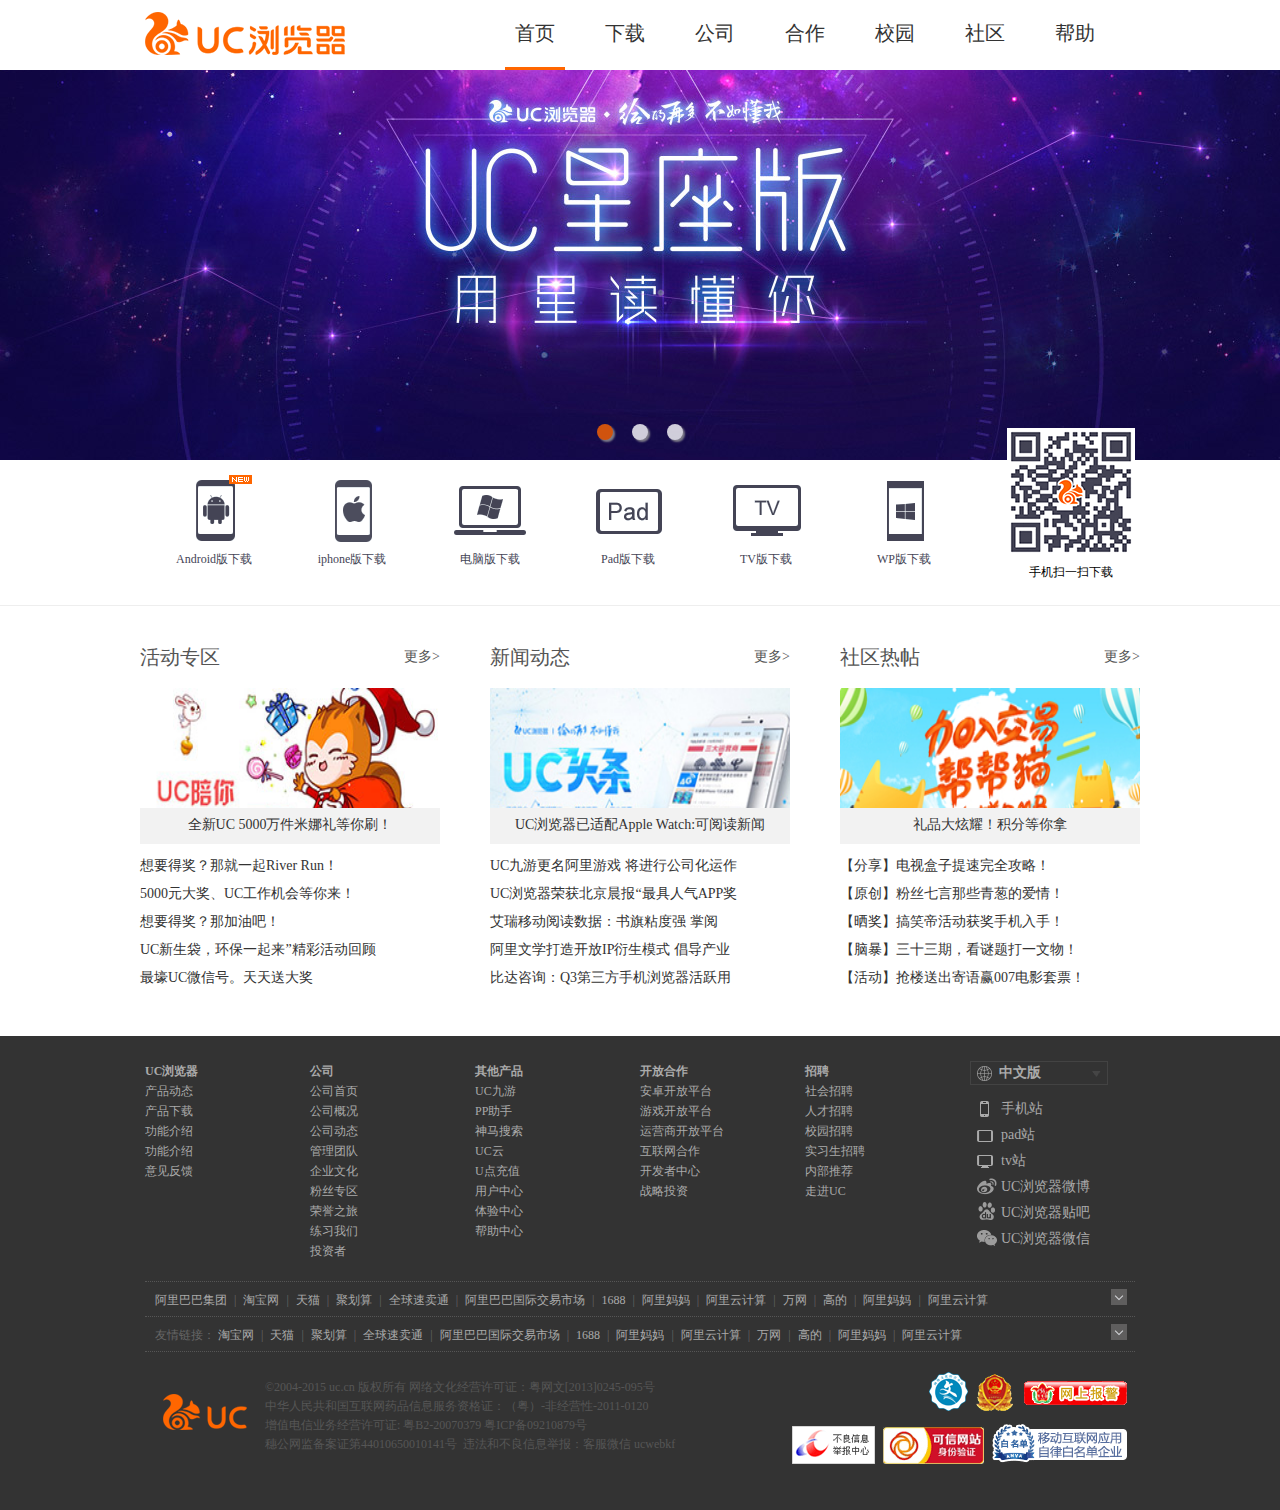
<file: index.html>
<!DOCTYPE html>
<html lang="en">
<head>
	<meta charset="UTF-8">
    <link rel="icon" type="" href="icon.ico">
	<title>UC浏览器官网_UC浏览器电脑版_手机浏览器下载_手机/PC浏览器首选</title>
	<link rel="stylesheet" href="style/css.css">
    <script type="text/javascript" src="js/DD_belatedPNG_0.0.8a.js"></script>
</head>
<body>
	<div id="top">
		<h1 id="logo">
			<img src="image/uclogo.png" height="43" width="200" alt="">
		</h1>
		<ul id="nav">
			<li class="active">
                <!-- <a href="#">首页</a> -->
            </li>
			<li class="aLi">
                <!-- <a href="#">下载</a> -->
                <ul class="indor">
                   <!--  <li><a href="#">手机浏览器</a></li>
                    <li><a href="#">电脑浏览器</a></li>
                    <li><a href="#">TV浏览器</a></li>
                    <li><a href="#">android浏览器</a></li> -->
                </ul>
            </li>
			<li class="aLi">
                <!-- <a href="#" class="aLi">公司</a> -->
                <ul class="indor">
                    <!-- <li><a href="#">公司介绍</a></li>
                    <li><a href="#">公司动态</a></li>
                    <li><a href="#">管理团队</a></li>
                    <li><a href="#">企业文化</a></li>
                    <li><a href="#">粉丝专区</a></li>
                    <li><a href="#">联系我们</a></li> -->
                </ul>
            </li>
			<li class="aLi">
               <!--  <a href="#" class="aLi">合作</a> -->
                <ul class="indor">
                   <!--  <li><a href="#">广告合作</a></li>
                    <li><a href="#">媒体合作</a></li>
                    <li><a href="#">运营商合作</a></li>
                    <li><a href="#">终端商合作</a></li>
                    <li><a href="#">互联网合作</a></li>
                    <li><a href="#">开发者中心</a></li>
                    <li><a href="#">安卓开放平台</a></li>
                    <li><a href="#">游戏开放平台</a></li> -->
                </ul>
            </li>
			<li>
                <!-- <a href="#">校园</a> -->
            </li>
			<li>
               <!--  <a href="#">社区</a> -->
            </li>
			<li>
               <!--  <a href="#">帮助</a> -->
            </li>
		</ul>
	</div><!--top结束-->
	<div class="bar">
		<ul class="barBox" id="barBox">
			<li class="bar1"></li>
			<li class="bar2"></li>
			<li class="bar3"></li>
		</ul>
		<div class="dot" id="dot">
            <span class="active"></span>
            <span class=""></span>
			<span class=""></span>
		</div>
	</div>
    <!--bar结束-->
    <div class="download">
        <div class="plat">
            <ul class="download_list" id="download">
                <li>
                    <a href="javascript:;" class="plat-android">
                        <div class="pico"></div>
                        <div class="ptext">Android版下载</div>
                        <div class="down">立即下载</div>
                        <div class="updata">2016-02-19更新</div>
                        <div class="round"></div>
                        <div class="ico-new" style="display:block;"></div>
                    </a>
                </li>
                <li>
                    <a href="#"class="plat-iphone">
                        <div class="pico"></div>
                        <div class="ptext">iphone版下载</div>
                        <div class="down">立即下载</div>
                        <div class="updata">2016-02-19更新</div>
                        <div class="round"></div>
                        <div class="ico-new"></div>
                    </a>
                </li>
                <li>
                    <a href="#"class="plat-computer">
                        <div class="pico"></div>
                        <div class="ptext">电脑版下载</div>
                        <div class="down">立即下载</div>
                        <div class="updata">2016-02-19更新</div>
                        <div class="round"></div>
                        <div class="ico-new"></div>
                    </a>
                </li>
                <li>
                    <a href="#"class="plat-pad">
                        <div class="pico">
                            <div class="sBox">
                                <span class="a0">iPad版下载</span>
                                <span class="a1">aPad版下载</span>
                            </div>
                        </div>
                        <div class="ptext">Pad版下载</div>
                        <div class="down">立即下载</div>
                        <div class="updata">2016-02-19更新</div>
                        <div class="round"></div>
                        <div class="ico-new"></div>
                    </a>
                </li>
                <li>
                     <a href="#"class="plat-tv">
                        <div class="pico"></div>
                        <div class="ptext">TV版下载</div>
                        <div class="down">立即下载</div>
                        <div class="updata">2016-02-19更新</div>
                        <div class="round"></div>
                        <div class="ico-new"></div>
                    </a>
                </li>
                <li>
                    <a href="#"class="plat-wp">
                        <div class="pico"></div>
                        <div class="ptext">WP版下载</div>
                        <div class="down">立即下载</div>
                        <div class="updata">2016-02-19更新</div>
                        <div class="round"></div>
                        <div class="ico-new"></div>
                    </a>
                </li>
            </ul>
            <div class="code">
                <img src="image/twocode.png"><br>
                手机扫一扫下载
            </div>
        </div>
    	<!--download_list结束-->
    </div><!--download结束-->
    <div class="new">
    	<div class="action">
        	<h2>活动专区<span><a href="#">更多></a></span></h2>
            <div class="new_pic">
            	<a href="#"><img src="image/new1.jpg"></a>
                <h3><a href="#">全新UC 5000万件米娜礼等你刷！</a></h3>
                <div class="new_bg"></div>
            </div>
        	<ul class="oNewP">
            	<!-- <a href="#"></a>
                <a href="#"></a>
                <a href="#"></a>
                <a href="#"></a>
                <a href="#"></a> -->
            </ul>
        </div>
        <div class="action space">
        	<h2>新闻动态<span><a href="#">更多></a></span></h2>
            <div class="new_pic">
            	<a href="#"><img src="image/new2.jpg" ></a>
                <h3><a href="#">UC浏览器已适配Apple Watch:可阅读新闻</a></h3>
                <div class="new_bg"></div>
            </div>
        	<ul class="oNewP">
                <!-- <li>
                    <a href="#"></a>
                </li>
                <li>
                    <a href="#"></a>
                </li>
                <li>
                    <a href="#"></a>
                </li>
                <li>
                    <a href="#"></a>
                </li>
                <li>
                    <a href="#"></a>
                </li> -->
            </ul>
        </div>
        <div class="action">
        	<h2>社区热帖<span><a href="#">更多></a></span></h2>
            <div class="new_pic">
            	<a href="#"><img src="image/new3.jpg" alt=""></a>
                <h3><a href="#">礼品大炫耀！积分等你拿</a></h3>
                <div class="new_bg"></div>
            </div>
        	<ul class="oNewP">
            	<!-- <a href="#"></a>
                <a href="#"></a>
                <a href="#"></a>
                <a href="#"></a>
                <a href="#"></a> -->
            </ul>
        </div>
    </div><!--new结束-->
    <div class="fbg">
        <div class="foot">
        	<div class="foot_list clear" id="foot_list">
            	<dl class="sitemap">
                	<dt><a href="#">UC浏览器</a></dt>
                    <dd>
                        <p><a href="#">产品动态</a></p>
                        <p><a href="#">产品下载</a></p>
                        <p><a href="#">功能介绍</a></p>
                        <p><a href="#">功能介绍</a></p>
                        <p><a href="#">意见反馈</a></p>
                    </dd>
                </dl >
                <dl class="sitemap">
                	<dt><a href="#">公司</a></dt>
                    <dd>
                        <p><a href="#">公司首页</a></p>
                        <p><a href="#">公司概况</a></p>
                        <p><a href="#">公司动态</a></p>
                        <p><a href="#">管理团队</a></p>
                        <p><a href="#">企业文化</a></p>
                        <p><a href="#">粉丝专区</a></p>
                        <p><a href="#">荣誉之旅</a></p>
                        <p><a href="#">练习我们</a></p>
                        <p><a href="#">投资者</a></p>
                    </dd>
                </dl>
                <dl class="sitemap">
                	<dt><a href="#">其他产品</a></dt>
                    <dd>
                        <p><a href="#">UC九游</a></p>
                        <p><a href="#">PP助手</a></p>
                        <p><a href="#">神马搜索</a></p>
                        <p><a href="#">UC云</a></p>
                        <p><a href="#">U点充值</a></p>
                        <p><a href="#">用户中心</a></p>
                        <p><a href="#">体验中心</a></p>
                        <p><a href="#">帮助中心</a></p>
                    </dd>
                </dl>
                <dl class="sitemap">
                	<dt><a href="#">开放合作</a></dt>
                    <dd>
                        <p><a href="#">安卓开放平台</a></p>
                        <p><a href="#">游戏开放平台</a></p>
                        <p><a href="#">运营商开放平台</a></p>
                        <p><a href="#">互联网合作</a></p>
                        <p><a href="#">开发者中心</a></p>
                        <p><a href="#">战略投资</a></p>
                    </dd>
                </dl>
                <dl class="sitemap">
                    <dt><a href="#">招聘</a></dt>
                    <dd>
                        <p><a href="#">社会招聘</a></p>
                        <p><a href="#">人才招聘</a></p>
                        <p><a href="#">校园招聘</a></p>
                        <p><a href="#">实习生招聘</a></p>
                        <p><a href="#">内部推荐</a></p>
                        <p><a href="#">走进UC</a></p>
                    </dd>
                </dl>
                <dl class="sitemap">
                	<dt class="language">
                        <div class="lan-cur" id="lan-cur">
                            <em></em>
                            <span>中文版</span>
                        </div>
                        <div class="list-lan" id="list-lan">
                            <a href="#">English</a>
                            <a href="#">Русский</a>
                            <a href="#">Tiếng Việt</a>
                            <a href="#">Bahasa Indonesia</a>
                            <a href="#">Português</a>
                            <a href="#">Español</a>
                            <a href="#">বাংলা</a>
                            <a href="#">العربية</a>
                            <a href="#">اردو</a>
                            <a href="#">ภาษาไทย</a>
                            <a href="#">中文</a>
                            <span class="lan-arrow"></span>
                        </div>
                    </dt>
                    <dd class="other">
                        <div class="list-site">
                            <a href="#" class="ico-iphone"><span></span>手机站</a>
                        </div>
                        <div class="list-site">
                            <a href="#" class="ico-ipad"><span></span>pad站</a>
                        </div>
                        <div class="list-site">
                            <a href="#" class="ico-tv"><span></span>tv站</a>
                        </div>
                        <div class="list-site">
                            <a href="#" class="ico-weibo"><span></span>UC浏览器微博</a>
                        </div>
                        <div class="list-site">
                            <a href="#" class="ico-baidu"><span></span>UC浏览器贴吧</a>
                        </div>
                        <div class="list-site" >
                            <a href="#" class="ico-weixin" id="icoWei"><span></span>UC浏览器微信</a>
                            <div class="code-weixin" id="weiBox" >
                                <ul>
                                    <li>
                                        <img src="image/twocode_wxkf.png">
                                        <br>UC服务中心：ucwebkf
                                    </li>
                                    <li>
                                        <img src="image/twocode_wxoffice.png">
                                        <br>订阅号：UCofficial
                                    </li>
                                    <em></em>
                                </ul>
                            </div>
                        </div>
                    </dd>
                </dl>
            </div><!--footlist结束-->
            <div class="gLink" id="gLink">
                <!-- 右侧的交互按钮 -->
                <div class="btn_link" ></div>
                <div class="links">
                	<a href="#">阿里巴巴集团</a>|<a href="#">淘宝网</a>|<a href="#">天猫</a>|<a href="#">聚划算</a>|<a href="#">全球速卖通</a>|<a href="#">阿里巴巴国际交易市场</a>|<a href="#">1688</a>|<a href="#">阿里妈妈</a>|<a href="#">阿里云计算</a>|<a href="#">万网</a>|<a href="#">高的</a>|<a href="#">阿里妈妈</a>|<a href="#">阿里云计算</a> 
                </div>
                <div class="linksmore">
                    <a href="#">UC</a>|<a href="#">友盟</a>|<a href="#">虾米</a>|<a href="#">聚划算</a>|<a href="#">全球速卖通</a>|<a href="#">阿里巴巴国际交易市场</a>|<a href="#">1688</a>|<a href="#">阿里妈妈</a> 
                </div>
            </div>
            <div class="flink" id="fLink">
                <div class="btn_link" ></div>
                <div class="links">
                    友情链接：
                    <a href="#">淘宝网</a>|<a href="#">天猫</a>|<a href="#">聚划算</a>|<a href="#">全球速卖通</a>|<a href="#">阿里巴巴国际交易市场</a>|<a href="#">1688</a>|<a href="#">阿里妈妈</a>|<a href="#">阿里云计算</a>|<a href="#">万网</a>|<a href="#">高的</a>|<a href="#">阿里妈妈</a>|<a href="#">阿里云计算</a> 
                </div>
                <div class="linksmore">
                    <a href="#">UC</a>|<a href="#">友盟</a>|<a href="#">虾米</a>|<a href="#">聚划算</a>|<a href="#">全球速卖通</a>|<a href="#">阿里巴巴国际交易市场</a>|<a href="#">1688</a>|<a href="#">阿里妈妈</a>|<a href="#">阿里巴巴国际交易市场</a>|<a href="#">1688</a>|<a href="#">阿里妈妈</a>|<a href="#">阿里云计算</a>|<a href="#">万网</a>|<a href="#">高的</a>|<a href="#">阿里巴巴国际交易市场</a>|<a href="#">1688</a>|<a href="#">阿里妈妈</a>|<a href="#">阿里云计算</a>|<a href="#">万网</a>|<a href="#">高的</a>|<a href="#">阿里巴巴国际交易市场</a>|<a href="#">1688</a>|<a href="#">阿里妈妈</a>|<a href="#">阿里云计算</a>|<a href="#">万网</a>|<a href="#">高的</a>|<a href="#">阿里巴巴国际交易市场</a>|<a href="#">1688</a>|<a href="#">阿里妈妈</a>|<a href="#">阿里云计算</a>|<a href="#">万网</a>|<a href="#">高的</a>|<a href="#">阿里巴巴国际交易市场</a>|<a href="#">1688</a>|<a href="#">阿里妈妈</a>|<a href="#">阿里云计算</a>|<a href="#">万网</a>|<a href="#">高的</a>|<a href="#">阿里巴巴国际交易市场</a>|<a href="#">1688</a>|<a href="#">阿里妈妈</a>|<a href="#">阿里云计算</a> 
                </div>
            </div>

            <div class="copy clear">
                <div class="logo-company">
                    <a href="#"><img src="image/logo_company.png"></a>
                </div>
                <div class="copy-text">
                    ©2004-2015 uc.cn 版权所有 网络文化经营许可证：粤网文[2013]0245-095号<br>中华人民共和国互联网药品信息服务资格证：（粤）-非经营性-2011-0120<br>增值电信业务经营许可证: 粤B2-20070379 <a href="#">粤ICP备09210879号</a><br>穗公网监备案证第44010650010141号&nbsp;&nbsp;违法和不良信息举报：客服微信 ucwebkf
                </div>
                <div class="fanva">
                    <p>
                        <a href="#"><img src="image/qa_wen.png"></a>
                        <a href="#"><img src="image/gs.png"></a>
                        <a href="#"><img src="image/wsbj.png" ></a>
                    </p>
                    <p>
                        <a href="#"><img src="image/12377_cn.png"></a>
                        <a href="#"><img src="image/knet_cn.png"></a>
                        <a href="#"><img src="image/anva.png"></a>
                    </p>
                </div>
            </div>
        </div>
     </div>
</body>

<script type="text/javascript" src="js/javascript.js"></script>
<script type="text/javascript" src="js/data.js"></script>
<script type="text/javascript" src="js/timeMove.js"></script>
<script type="text/javascript" src="js/startMove.js"></script>
<!--[if IE 6]>
<script src="DD_belatedPNG_0.0.8a.js" mce_src="DD_belatedPNG_0.0.8a.js"></script>
<script type="text/javascript">DD_belatedPNG.fix('*');</script>
<![endif]-->
</html>
</file>
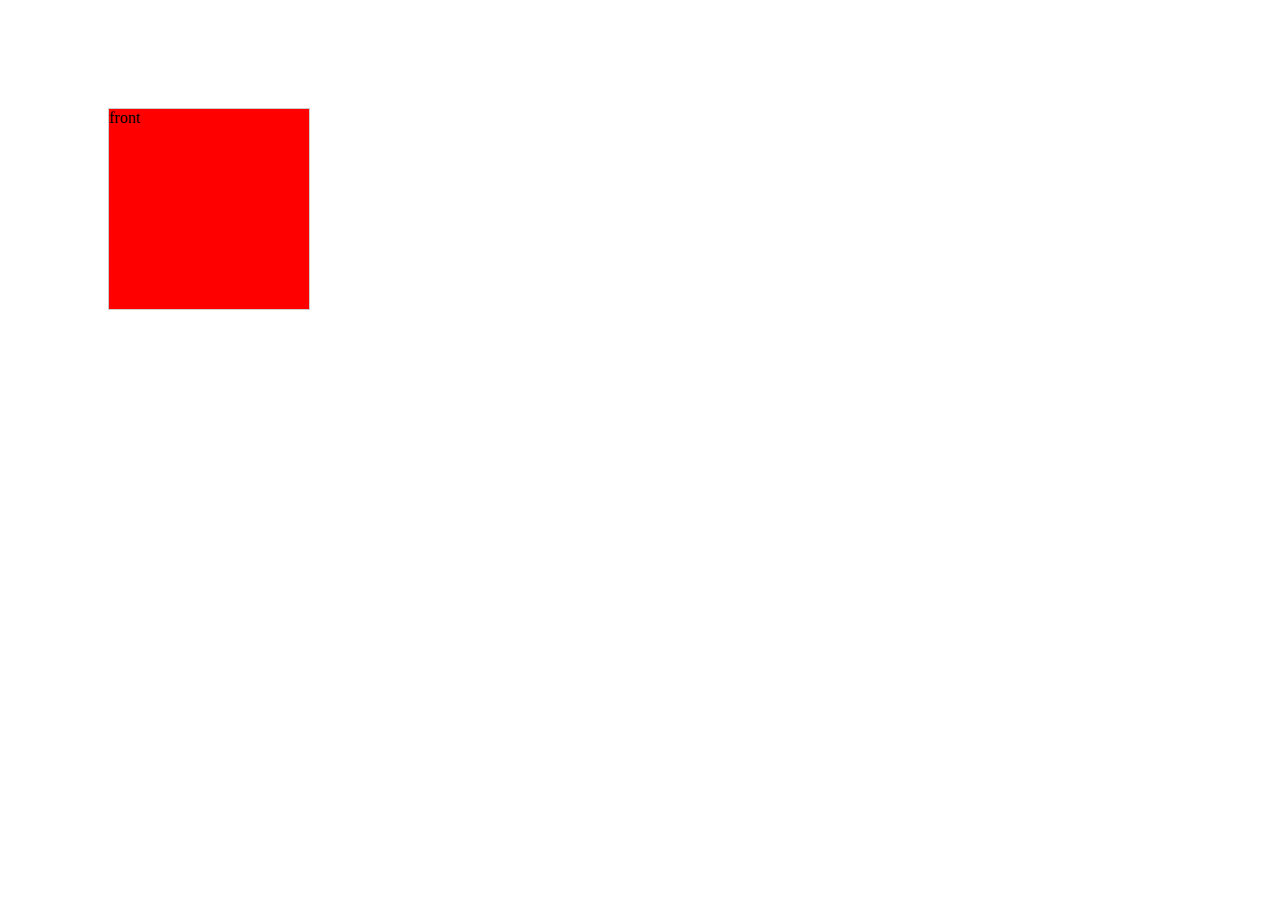
<file: 11.html>
<!DOCTYPE html>
<html lang="en">
<head>
<meta charset="UTF-8">
<title>Document</title>
<style type="text/css">
	.box{
		height: 200px;
		width: 200px;
		border:1px solid #ccc;
		overflow: hidden;
		position: relative;
		top: 100px;
		left: 100px;
	}
	.border{
		position: absolute;
	   top: -100%;
	   left: 0px;
	   width: 100%;
	   height: 200%;
	   -webkit-transform: translateY(0px);   
	   transform: translateY(0px);
	   -webkit-transition:1s all ease;
	   transition:1s all ease;
	}
	.front{
    width: 100%;
    height: 50%;
    background: #ff0000;
  }
  
  .back{
    width: 100%;
    height: 50%;
   background: #00ff00;
 }
 .box:hover .border{
   -webkit-transform: translateY(50%);   
   transform: translateY(50%);
   -webkit-transition:1s all ease;
   transition:1s all ease;
 }

</style>
</head>
<body>
	<div class="box">
		<div class="border">
			<div class="back">back</div>
			<div class="front">front</div>
		</div>
	</div>
</body>
</html>
</file>
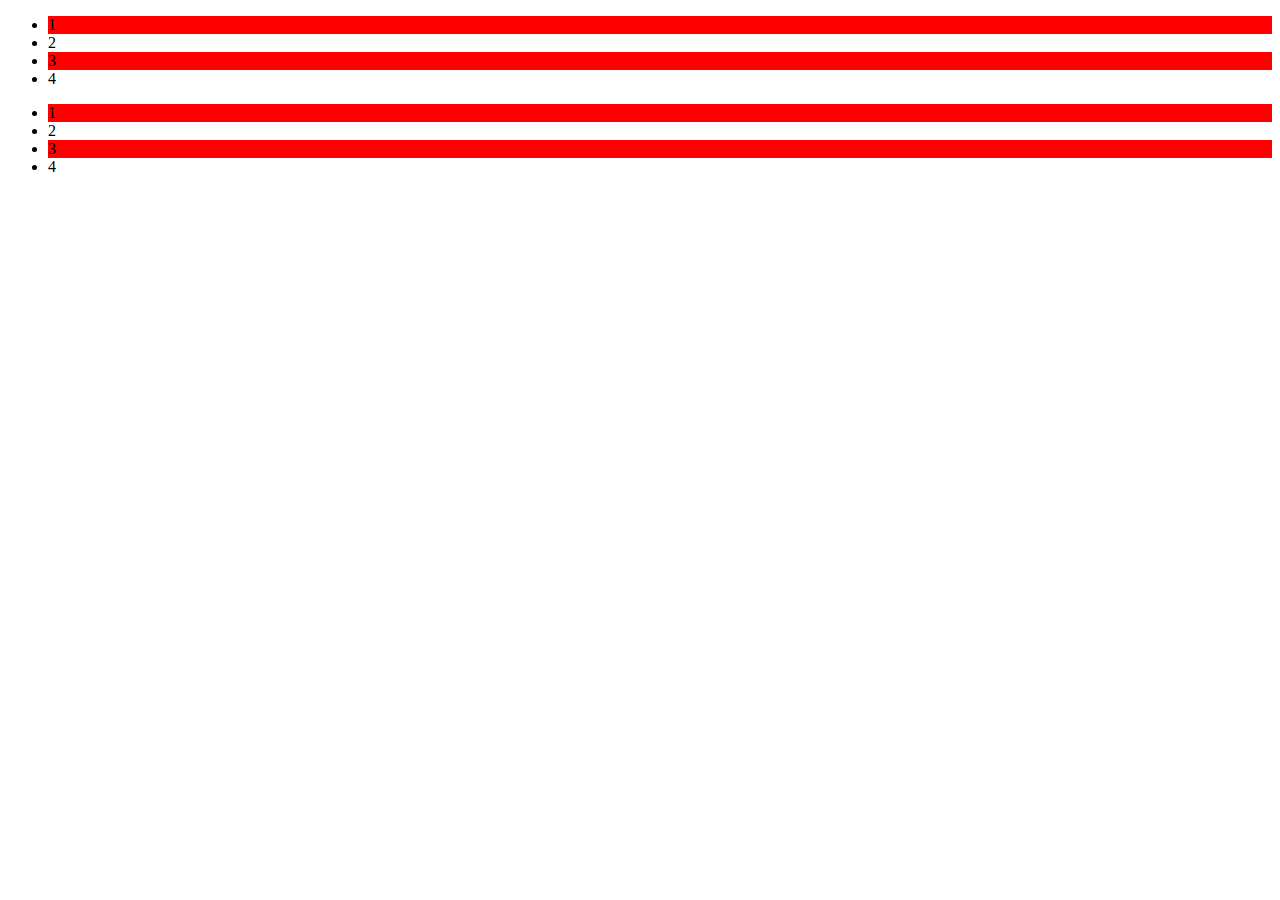
<file: getByClass.html>
<!DOCTYPE html>
<html>
<head>
	<meta charset="utf-8">
	<title></title>
</head>
<body>
	<ul id="oUl">
		<li class="active abc">1</li>
		<li>2</li>
		<li class="active">3</li>
		<li>4</li>
	</ul>
	<ul id="oUl2">
		<li class="active abc">1</li>
		<li>2</li>
		<li class="active">3</li>
		<li>4</li>
	</ul>
</body>
<script type="text/javascript">
	var oUl = document.querySelector('#oUl');
	
	//active == active abc
	var aLi = getByClass('active',oUl);
	var aLi = getByClass('active');
	for(var i=0;i<aLi.length;i++){
		aLi[i].style.background = 'red';
	}
	//正则的方法
	function getByClass(sClass,obj){
		obj = obj || document;
		var aEle = obj.getElementsByTagName('*');//找到父级下面所有的元素
		var arr = [];
		var re = new RegExp('\\b'+sClass+'\\b');

		for(var i=0;i<aEle.length;i++){
			if(re.test(aEle[i].className)){ 
			//匹配成功返回true就把这个存进数组里
				arr.push(aEle[i]);
			}
		}
		return arr;
	}
	//字符串的方法
	// function getByClass(sClass,obj){
	// 	obj = obj || document;
	// 	var aEle = obj.getElementsByTagName('*');
	// 	var arr = [];
	// 	for(var i=0;i<aEle.length;i++){
	// 		var aClass = aEle[i].className.split(' ');
	// 		for(var j=0;j<aClass.length;j++){
	// 			if(aClass[j] == sClass){
	// 				arr.push(aEle[i]);
	// 			}
	// 		}
	// 	}
	// 	return arr;
	// }
	
	
</script>
</html>
</file>
<file: style/css.css>
@charset "utf-8";
/* CSS Document */
body,ul,ol,li,p,h1,h2,h3,h4,h5,h6,form,fieldset,table,td,img,div,dl,dt,dd,input{
	margin:0;padding:0;}
body { font-size:12px;font-family: "微软雅黑";}
img { border:none;}
ul,ol,li { list-style:none; vertical-align:top;}
input,select,textarea { outline:none;}/*火狐有边框*/
textarea { resize:none;}
a { text-decoration:none;color: #333;}



/*清除浮动*/
.clear:after { content:'' ;display:block; clear:both;}
.clear{ zoom:1;}

/*颜色通用*/
.new_pic a:hover,
.action a:hover,
.foot a:hover{color:#ff6600;}

/*头部logo*/
#top{
	width: 990px;
	height: 70px;
	margin:0 auto;
}
#logo{
	float: left;
	margin-top: 12px;
	cursor: pointer;
}
#nav{
	float: right;
	z-index: 50;
}
#nav li{
	float: left;
	width: 60px;
	height: 67px;
	text-align: center;
	margin-right: 30px;
	font:20px/67px "Microsoft YaHei","黑体";
	position: relative;
	z-index: 50;
}
 #nav .indor{
	width: 142px;
	background: #fff;
	opacity: 0.9;
	filter:alpha(opacity=90%);
	font-size: 14px;
	position: absolute;
	top:70px;
	left: -40px;
	z-index: 40;
	padding: 10px 4px;
	display: none;
	overflow: hidden;
}
#nav .indor li{
	width: 142px;
	height: 40px;
	font-size: 14px;
	line-height: 40px;
	cursor: pointer;
}
#nav .indor li:hover{
	background: #f0eef1;
	color:#ff6600;
}
#nav .active{
	border-bottom: 3px solid #ff6600;
}

#nav li a:hover{
	color: #ff6600;
}

/*头部bar*/
.bar{
	width:100%;
	height: 390px;
	position: relative;
}
.barBox li{
	height: 390px;
	width: 100%;
	cursor: pointer;
	position:absolute;
	top: 0;
	left: 0;
}
.barBox .bar1{
	background: url(../image/bar/bar1.jpg) no-repeat center center;
}
.barBox .bar2{
	background: url(../image/bar/bar2.jpg) no-repeat center center;
}
.barBox .bar3{
	background: url(../image/bar/bar3.jpg) no-repeat center center;
}
.bar .dot{
	width: 100%;
	text-align: center;
	height: 16px;
	position: absolute;
	bottom: 20px;
	z-index: 20;
}
.bar .dot span{
	width: 16px;
	height: 16px;
	margin: 0 8px;
	overflow: hidden;
	background: #fff;
	display: inline-block;
	border-radius: 50%;
	cursor: pointer;
	opacity: 0.8;
	box-shadow: 2px 2px 2px  #999;
}
.bar .dot .active{
	background: #ff6600;
}
/*下载图标*/
.download{
	height:145px;
	border-bottom:1px solid #eee;
}
.download .plat{
	position:relative;
	width:990px;
	height: 145px;
	margin:0 auto;
	z-index: 11;
}
.download .code{
	width:128px;
	height:160px;
	text-align: center;
	background: #fff;
	font:12px/20px "Microsoft YaHei","宋体";
	position:absolute;
	right:0;
	top:-32px;
	z-index:2;
}
.plat li{
	float: left;
	width: 112px;
	height: 135px;
	text-align: center;
	margin: 5px 13px 0;
	overflow: hidden;
	position: relative;
	cursor: pointer;
	z-index: 2;
}
.plat li a{
	color: #445;
	display: block;
	height: 100%;
	width: 100%;
	position: relative;
}
.plat .pico{
	margin: 0 auto;
	padding-top: 10px;
	height: 70px;
	cursor: pointer;
	text-align: center;
	background:url(../image/ico.png) no-repeat;
	transition: 200ms;
	-webkit-transition:200ms;
	-moz-transition:200ms;
	-o-transition:200ms;
	-ms-transition:200ms;
}
.plat-android .pico{
	background:url(../image/ico.png) no-repeat 22px 14px;
}
.plat-iphone .pico{
	background:url(../image/ico.png) no-repeat -121px 14px;
}
.plat-computer .pico{
	background:url(../image/ico.png) no-repeat -265px 14px;
}
.plat-pad .pico{
	background:url(../image/ico.png) no-repeat -957px 14px;
	position: relative;
	height: 70px;
	overflow: hidden;
	transition: 200ms;
	-webkit-transition:200ms;
	-moz-transition:200ms;
	-o-transition:200ms;
	-ms-transition:200ms;
}
.plat-tv .pico{
	background:url(../image/ico.png) no-repeat -691px 14px;
}
.plat-wp .pico{
	z-index: 20;
	background:url(../image/ico.png) no-repeat -832px 14px; /*-105px  javascript*/
}
.plat-pad .pico .sBox{
	position: relative;
	top:80px;   /*javascript*/
	z-index: 40;  
	font-size: 13px;
}
.plat-pad .pico .a0,.plat-pad .pico .a1{
	display: block;
	width: 80px;
	height: 24px;
	line-height: 24px;
	border: 1px solid #ff6600;
	/*top:80px;  */
	text-align: center;
	/*position: relative;*/
	-webkit-border-radius:3px;
}
.plat-pad .pico .a0{
	margin: 0 auto;
	transition: 200ms;
	-webkit-transition:200ms;
	-moz-transition:200ms;
	-o-transition:200ms;
	-ms-transition:200ms;
}
.plat-pad .pico .a1{
	margin: 8px auto 5px;
	position: relative;
}
.plat-pad .pico .a0:hover,.plat-pad .pico .a1:hover{
	background: #ff6600;
	color:#fff;
}
.plat .ptext{
	padding-top: 3px;
	text-align: center;
	font-size: 12px;
	display: block;
	line-height: 22px;
}
.plat .down{
	padding-top: 3px;
	text-align: center;
	font-size: 12px;
	display: none ;  /*javascript*/
}
.plat .updata{
	display: none;  /*javascript*/
	padding-top: 8px;
	font-size: 12px;
	color: #999;
	width: 100%;
	position: absolute;
	left: 0;
	bottom: 0;
	z-index: 10;
}
.plat .round{
	*display: none;
	width: 112px;
	height: 112px;
	background: url(../image/round.png) no-repeat;
	position: absolute;
	top: -2px;
	left: 0;
	transition: 200ms;
	-webkit-transition:200ms;
	-moz-transition:200ms;
	-o-transition:200ms;
	-ms-transition:200ms;

	opacity: 0; /*javascript*/
	filter:alpha(opacity=0);
}
.plat .ico-new{
	width: 23px;
	height: 11px;
	overflow: hidden;
	position: absolute;
	top: 10px;
	right: 18px;
	z-index: 2;
	background: url(../image/ico_new.gif)no-repeat;
	display: none;
}
/*新闻列表*/
.new{
	width:1000px;
	margin:20px auto 0;
	height:410px;
}
	
.action{
	float:left;
	width:300px;
	color:#555;
	height: 410px;
}
.action h2{
	font-weight:normal;
	font-size:20px;
	height:62px;
	line-height:62px;
	position: relative;
}
.action h2 a{
	display:inline-block;
	font-size:14px;
	position: absolute;right:0;top: 0;
	color:#555;
}
.new_pic{
	height: 156px;
	width: 100%;
	position:relative;
	overflow: hidden;

}
.new_pic:hover{
	box-shadow:0 4px 10px #bbbbbb;  /*阴影效果*/
}
.new_pic img{
	width:100%;
	height:156px;
	z-index: 1;
	transition:0.3s;  /*放大的动画效果*/
}
.new_pic img:hover{
	transform:scale(1.2);
	opacity: 0.8;
}
.new_pic h3{
	width:100%;
	white-space: nowrap;
	text-overflow:ellipsis;
	overflow: hidden;
	font-size:14px;
	text-align:center;
	font-weight:normal;
	position: absolute;
	bottom: 10px;left: 0;
	z-index:3;
}
.new_pic .new_bg{
	height:36px;
	width:100%;
	background:#f2f2f2;
	z-index: 2;
	position: absolute;
	bottom: 0;left: 0;
}
.action ul{
	margin-top:8px;
	font-size:14px;
	color:#555;
	line-height:28px;
	cursor: pointer;
}

.new .space{margin:0 50px;}

/*底部*/
.fbg{
	padding: 25px 0 40px;
	font-size: 12px;
	color: #666;
	background: #333;
}
.foot{
	background:#333333;
	/*height:450px;*/
	width:990px;
	margin:0 auto;
	color:#aaa;
}
.foot a{
	color:#aaa;
}
.foot .sitemap{
	float:left;
	width:165px;
	z-index: 40;
}
.foot .sitemap a{
	font-family: "微软雅黑";
}
.foot .sitemap dt{
	font-weight:bold;
	color:#aaa;
	display: block;
	line-height: 20px;
}
.foot .sitemap dd{
	display: block;
	line-height:20px;
}
/*带icon图标的最后一列*/
.foot .language{
	height: 34px;
	font-family: normal;
	position: relative;
}
.foot .lan-cur{
	line-height:16px;
	height:16px;
	width: 128px;
	border:1px solid #434343;
	padding: 3px 4px;
	font-size: 14px;
	cursor: pointer;
	overflow: hidden;
	background: url(../image/arrow.png)center right no-repeat;
}
.foot .lan-cur em{
	float: left;
	display: block;
	width: 24px;
	height: 16px;
	background:  url(../image/ico.png) no-repeat -8px -254px;
}

.list-lan{ /*中文版移入出现的文字列表*/
	display: none;   /*javascript*/
	width: 130px;
	padding:10px 0 ;
	border-left: 1px solid #e0e0e0;
	border-right: 1px solid #e0e0e0;
	background: #fff;
	opacity: 0.95;
	filter:alpha(opacity=95%);
	box-shadow: 0 0 2px #e0e0e0;
	position:absolute;
	left: 0;
	bottom: 40px;
	z-index: 10;
}
.list-lan a{
	display: block;
	padding:3px 5px 3px 12px;
	color:#444455;
}
.list-lan a:hover{
	background: #ebebeb;
}
.foot .other{
	padding-left: 7px;
	font-size: 14px;
}
.foot .other .list-site{
	margin: 2px 0;
	height: 24px;
	line-height: 24px;
	position: relative;
	z-index: 11;

}
.other .list-site span{
	display: inline-block;
	width: 24px;
	height: 24px;
	background: url(../image/ico.png) no-repeat -9px -254px;
	vertical-align: middle;
}
.other .list-site a{
	display: block;
}

/*icon的不同定位*/	
.list-site .ico-iphone span{
	background-position: -10px -281px;
}	
.list-site .ico-ipad span{
	background-position: -10px -376px;
}	
.list-site .ico-tv span{
	background-position: -10px -409px;
}	
.list-site .ico-weibo span{
	background-position: -8px -311px;
}	
.list-site .ico-baidu span{
	background-position: -8px -342px;
}	
.list-site .ico-weixin span{
	background-position: -10px -446px;
}	

.list-site .ico-iphone span:hover{
	background-position: -50px -281px;
}	
.list-site .ico-ipad span:hover{
	background-position: -50px -376px;
}	
.list-site .ico-tv span:hover{
	background-position: -50px -409px;
}	
.list-site .ico-weibo span:hover{
	background-position: -49px -311px;
}	
.list-site .ico-baidu span:hover{
	background-position: -48px -342px;
}	
.list-site .ico-weixin span:hover{
	background-position: -50px -446px;
}	
/*微信移入是显示的内容*/
.foot .list-site a{
	z-index: 200;
}
.ico-weixin{
	overflow: hidden;
}
.code-weixin{
	width: 340px;
	/*height: 202px;*/
	height: 0;
	position: absolute;
	bottom: 25px;
	right: 45px;
	z-index: 1;
	box-shadow: 0 -1px 3px rgba(4,0,0,0.1) ;
	overflow: hidden;
}
.code-weixin ul{
	width: 340px;
	height: 202px;
	/*position: absolute;*/
	/*top: 204px;    javascript  *//*到0即可 */
	/*left: 0;*/
	background: #fff;
}
.code-weixin li{
	float: left;
	margin: 16px 11px ;
	width: 148px;
	height: 170px;
	text-align: center;
	font-size: 13px;
	color:#554; 
	display: inline;
}
.code-weixin li img{
	float:left;
}
/*foot链接*/		
.gLink{
	position:relative;
	width:990px;
	margin-top: 20px;
	border-top:1px dotted #565656;
	border-bottom:1px dotted #565656;
	height: 34px;
	overflow: hidden;
}
.foot .links{
	color: #666;
	padding: 9px 0 9px 10px;
	line-height: 19px;
	overflow: hidden;
}
/*下拉菜单显示的*/
.foot .linksmore{
	width: 940px;
	margin-top: -5px;
	padding: 0 0 8px 2px;
	color: #666;
	line-height: 20px;
	display: no ne;/* javascript*/
}
.foot .links a,.foot .linksmore a{
	display:inline-block;
	margin:0 7px;
	font-size:12px;
}	
.foot .links a:first-child {
	margin-left: 0;
}
.foot .btn_link{
	background:url(../image/ico.png) no-repeat -105px -248px; 
	position:absolute; 
	right:8px;
	bottom:11px;
	width: 16px;
	height: 16px;
	line-height: 0;
	overflow: hidden;
	cursor: pointer;
}	
.foot .flink{
	border-top:none;
	margin-bottom:20px;
	border-bottom: 1px dotted #565656;
	width: 990px;
	position:relative;
	height: 34px;
	overflow: hidden;
}	
/*foot版权*/	
.foot .copy{
	line-height: 19px;
}
.foot .logo-company {
	float: left;
	margin-top: 22px;
	width: 120px;
	height: 36px;
}
.foot .fanva{
	float: right;
	text-align: right;
}
.foot .fanva a{
	margin-right: 5px;
}
.foot .fanva p:nth-of-type(2){
	margin-top: 6px;
}
.foot .copy-text{
	padding-top: 6px;
	float: left;
	color:#565656;
}
.foot .copy-text a{
	color:#565656;
}
.foot .copy-text a:hover{
	color: #ff6600;
}
</file>
